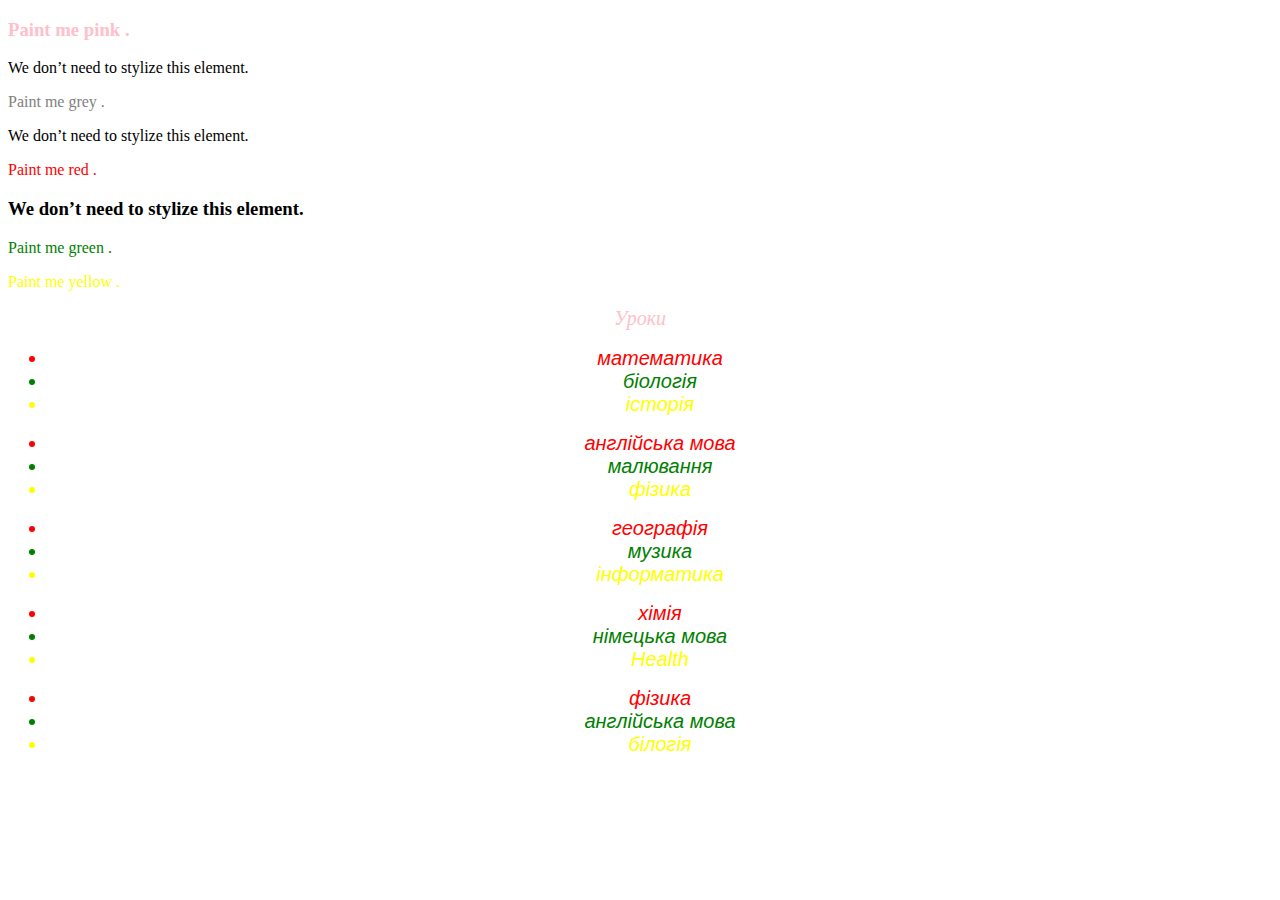
<file: index.html>
<!DOCTYPE html>
<html lang="en">
  <head>
    <meta charset="UTF-8" />
    <meta name="viewport" content="width=device-width, initial-scale=1.0" />
    <title>Document</title>
    <link rel="stylesheet" href="./styles.css" />
  </head>
  <body>
    <div class="text-box">
      <h3 style="color: pink">Paint me pink .</h3>
      <p>We don’t need to stylize this element.</p>
      <p id="greycol" style="color: grey">Paint me grey .</p>
      <div>We don’t need to stylize this element.</div>
      <div><p style="color: red">Paint me red .</p></div>
      <h3>We don’t need to stylize this element.</h3>
      <p style="color: green">Paint me green .</p>
      <p class="yellow" style="color: yellow">Paint me yellow .</p>
    </div>

    <div class="lesson-container">
        <h2>Уроки</h2>
        <ul class="понеділок">
            <li class="completed">математика</li>
            <li>біологія</li>
            <li>історія</li>
        </ul>
        <ul class="вівторок">
            <li>англійська мова</li>
            <li>малювання</li>
            <li>фізика</li>
        </ul>
        <ul class="середа">
            <li>географія</li>
            <li>музика</li>
            <li>інформатика</li>
        </ul>
        <ul class="четвер">
            <li>хімія</li>
            <li>німецька мова</li>
            <li>Health</li>
        </ul>
        <ul class="п'ятниця">
            <li>фізика</li>
            <li>англійська мова</li>
            <li>білогія</li>
        </ul>
    </ul>
  </body>
</html>
</file>
<file: styles.css>
li:nth-child(1)
{
    color: red;
    font-family:'Tangerine' ,
    sans-serif;
    font-weight: 100;
    font-style: oblique;
    font-size: 20px;
    text-align: center;
} 
li:nth-child(2)
{
    color: green;
    font-family:'Tangerine' ,
    sans-serif;
    font-weight: 100;
    font-style: oblique;
    font-size: 20px;
    text-align: center;
} 
li:nth-child(3)
{
    color:yellow;
    font-family:'Tangerine' ,
    sans-serif;
    font-weight: 100;
    font-style: oblique;
    font-size: 20px;
    text-align: center;
} 

li:nth-child(4)
{
    color:orange;
    font-family:'Tangerine' ,
    sans-serif;
    font-weight: 100;
    font-style: oblique;
    font-size: 20px;
    text-align: center;
} 
li:nth-child(5)
{
    color:skyblue;
    font-family:'Tangerine' ,
    sans-serif;
    font-weight: 100;
    font-style: oblique;
    font-size: 20px;
    text-align: center;
} 
h2{
    color: pink;
    font-family:'Tangerine' 
    sans-serif;
    font-weight: 100;
    font-style: oblique;
    font-size: 20px;
    text-align: center;
}
h3:nth-child(2)
{
    color: pink;
    font-family:'Tangerine' 
    sans-serif;
    font-weight: 100;
    font-style: oblique;
    font-size: 20px;
    text-align: center;
}
h4{
    color: pink;
    font-family:'Tangerine' 
    sans-serif;
    font-weight: 100;
    font-style: oblique;
    font-size: 20px;
    text-align: center;
}
h5{
    color: pink;
    font-family:'Tangerine' 
    sans-serif;
    font-weight: 100;
    font-style: oblique;
    font-size: 20px;
    text-align: center;
}
</file>
